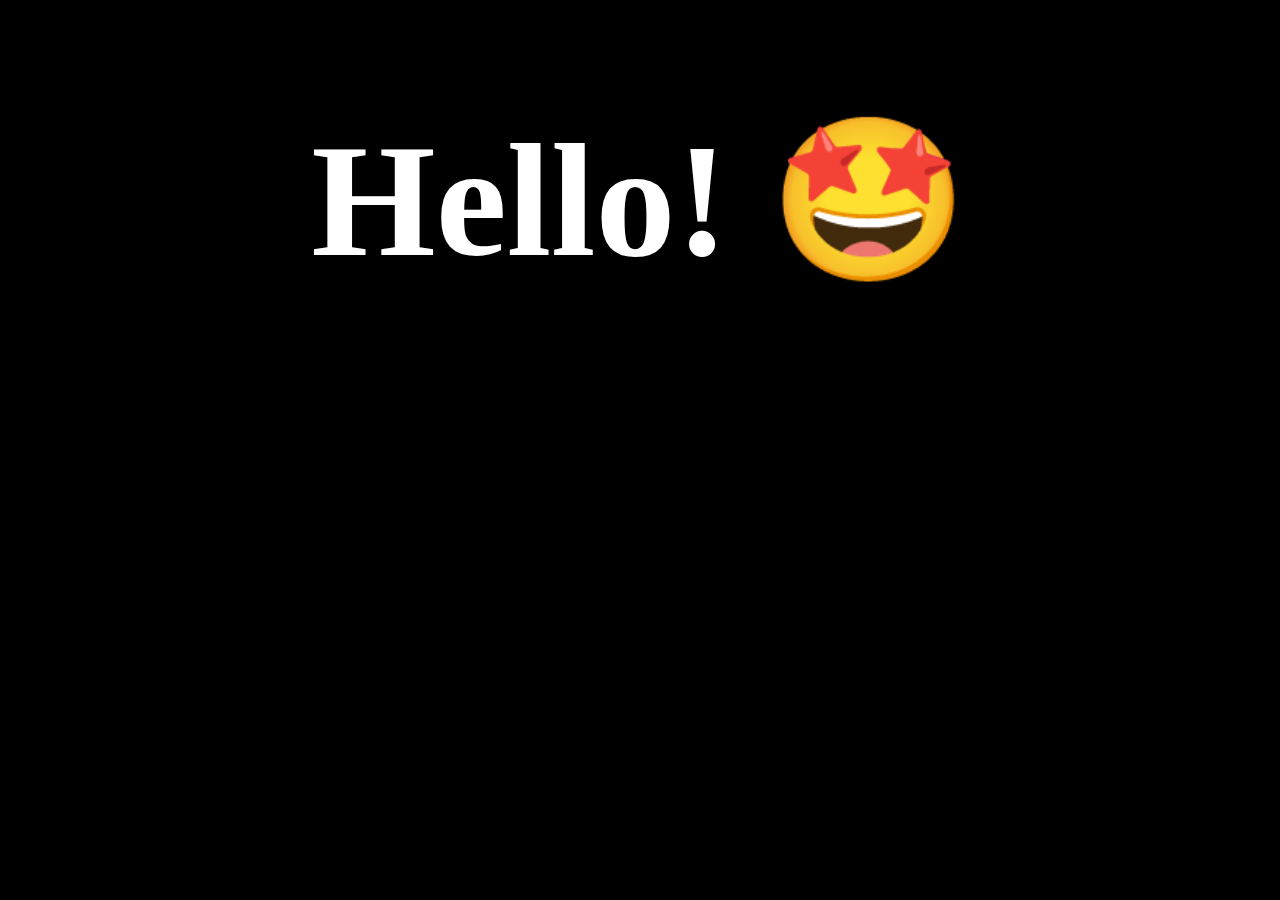
<file: hii.html>
<!DOCTYPE html>
<html lang="en">
<head>
    <meta charset="UTF-8">
    <meta name="viewport" content="width=device-width, initial-scale=1.0">
    <title>Hello</title>
    <style>
        body {
            background-color: black;
            align-items: center;
            justify-content: center;
        }
        h1 {
            color: #fff;
            text-align: center;
            font-size: 10rem;
        }
    </style>
</head>
<body>
    <h1>Hello! 🤩</h1>
</body>
</html>
</file>
